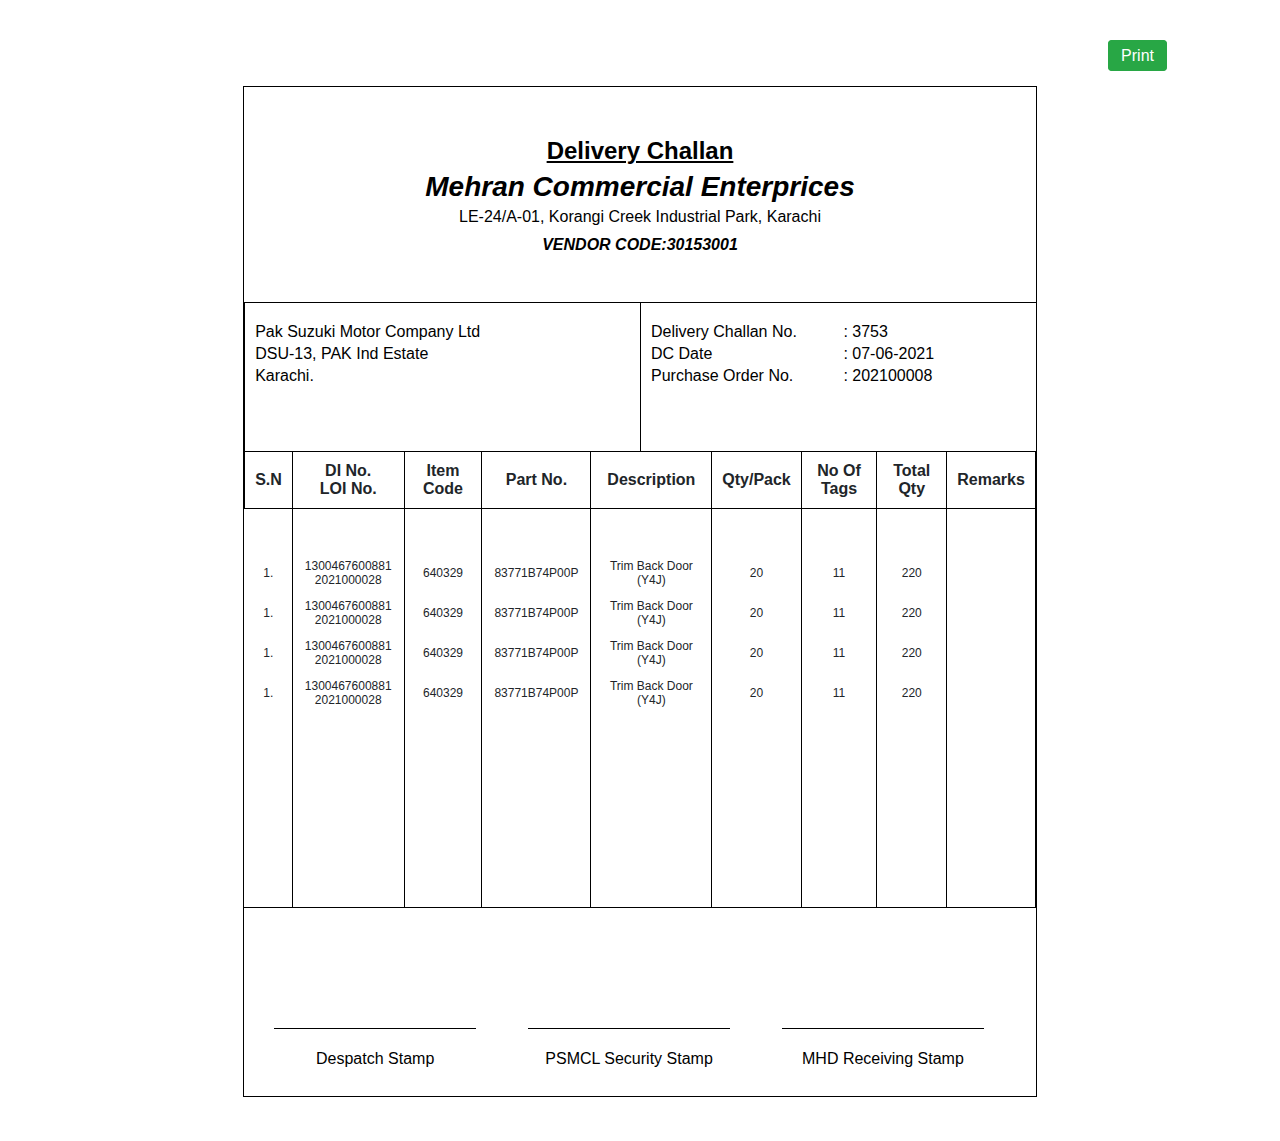
<file: index.html>
<!DOCTYPE html>
<html lang="en">

<head>
    <meta charset="UTF-8">
    <meta name="viewport" content="width=device-width, initial-scale=1.0">
    <title>MEHRAN COMMERCIAL INVOICE</title>
    <link rel="icon" href="{{ asset('assets/img/logo.ico') }}" type="image/gif" sizes="16x16">
</head>
<style>
</style>
<body>
    <div class="container_table">
        <br><br>
        <div class="row_table">
            <div class="col-md-6_table">
                <!-- <h3>Purchase Order Invoice</h3> -->
            </div>
            <div class="col-md-6_table text-right_table">
                <a value='Print' onclick='printDiv();' class="btn_table btn-success_table"><i
                        class="fa fa-print"></i> Print</a>
            </div>
        </div>
    </div>

    <div id="DivPrint">
        
        <!-- <link rel="stylesheet" href="bootstrap.min.css"> -->
        <!-- <style media="print"></style> -->
        <!-- <link rel="stylesheet" href="https://maxcdn.bootstrapcdn.com/bootstrap/4.5.2/css/bootstrap.min.css"> -->
        <script src="https://ajax.googleapis.com/ajax/libs/jquery/3.5.1/jquery.min.js"></script>
        <script src="https://cdnjs.cloudflare.com/ajax/libs/popper.js/1.16.0/umd/popper.min.js"></script>
        <script src="https://maxcdn.bootstrapcdn.com/bootstrap/4.5.2/js/bootstrap.min.js"></script>
        <!-- <link rel="stylesheet" href="new.css"> -->
        <link rel="stylesheet" href="style.css">
        <br>
        <page size="A4">
        <div class="container seta4size">
            <div class="main_container">
                <div class="col-12">
                    <div class="card">
                        <div class="card-body p-0">
                            <div class="header_main setpadding">
                                <div class="text-center_table">
                                    <h4 class="mb-1_table" style="text-decoration:underline;font-size: 1.5rem;"><strong>Delivery
                                            Challan</strong></h4>
                                    <h3 class="mb-1_table"><strong><em>Mehran Commercial Enterprices</em></strong></h3>
                                    <h6>LE-24/A-01, Korangi Creek Industrial Park, Karachi</h6>
                                    <h6><strong><em>VENDOR CODE:30153001</em></strong></h6>
                                </div>
                                </div>
                            <div class="row_table">
                                <div class="col-md-6_table borderset">
                                    <p class="mb-1_table">Pak Suzuki Motor Company Ltd</p>
                                    <p class="mb-1_table">DSU-13, PAK Ind Estate</p>
                                    <p>Karachi.</p>

                                </div>

                                <div class="col-md-6_table borderset">
                                    <div class="row_table">
                                        <div class="col-md-6_table">
                                            <p class="mb-1_table">Delivery Challan No.</p>
                                            <p class="mb-1_table">DC Date </p>

                                            <p class="mb-1_table">Purchase Order No.</p>

                                        </div>
                                        <div class="col-md-6_table">
                                            <p class="text-margin">: 3753</p>
                                            <p class="text-margin">: 07-06-2021</p>
                                            <p class="text-margin">: 202100008</p>

                                        </div>
                                    </div>
                                </div>
                                </div>
                                <div class="px-0 text-center_table table_main">
                                    <table class="table_table" cellspacing="0">
                                        <thead>
                                            <tr style="text-align: center !important;">
                                                <th scope="col" class="border">S.N</th>
                                                <th scope="col" class="border">DI No. <br>LOI No.</th>
                                                <th scope="col" class="border">Item Code</th>
                                                <th scope="col" class="border">Part No.</th>
                                                <th scope="col" class="border">Description</th>
                                                <th scope="col" class="border">Qty/Pack</th>
                                                <th scope="col" class="border">No Of Tags</th>
                                                <th scope="col" class="border">Total Qty</th>
                                                <th scope="col" class="border">Remarks</th>
                                            </tr>
                                        </thead>
                                        <tbody>
                                           
                                            <tr>
                                                <td>1.</td>
                                                <td>1300467600881 <br>2021000028</td>
                                                <td>640329</td>
                                                <td>83771B74P00P</td>
                                                <td>Trim Back Door (Y4J)</td>
                                                <td>20</td>
                                                <td>11</td>
                                                <td>220</td>
                                                <td></td>
                                            </tr>
                                            <tr>
                                                <td>1.</td>
                                                <td>1300467600881 <br>2021000028</td>
                                                <td>640329</td>
                                                <td>83771B74P00P</td>
                                                <td>Trim Back Door (Y4J)</td>
                                                <td>20</td>
                                                <td>11</td>
                                                <td>220</td>
                                                <td></td>
                                            </tr>
                                            <tr>
                                                <td>1.</td>
                                                <td>1300467600881 <br>2021000028</td>
                                                <td>640329</td>
                                                <td>83771B74P00P</td>
                                                <td>Trim Back Door (Y4J)</td>
                                                <td>20</td>
                                                <td>11</td>
                                                <td>220</td>
                                                <td></td>
                                            </tr>
                                            <tr>
                                                <td>1.</td>
                                                <td>1300467600881 <br>2021000028</td>
                                                <td>640329</td>
                                                <td>83771B74P00P</td>
                                                <td>Trim Back Door (Y4J)</td>
                                                <td>20</td>
                                                <td>11</td>
                                                <td>220</td>
                                                <td></td>
                                            </tr>
                                           

                                        </tbody>
                                      

                                    </table>
                                </div>
                                <div class="col-md-12_table">
                                    <div class="footer">
                                        <div class="d-flex_table justify-content-between_table">
                                            <div class="col-md-4_table">
                                                <h6 class="footerhedings text-center_table"> Despatch Stamp</h6>
                                            </div>
                                            <div class="col-md-4_table">
                                                <h6 class="footerhedings text-center_table">PSMCL Security Stamp</h6>
                                            </div>
                                            <div class="col-md-4_table">
                                                <h6 class="footerhedings text-center_table">MHD Receiving Stamp</h6>
                                            </div>
                                        </div>
                                    </div>
                                </div>
                            </div>



                        </div>
                    </div>
                </div>
            </div>

            <br><br>
        </div></page>


   
  
    <script>
        function printDiv() {

            var divToPrint = document.getElementById('DivPrint');

            var newWin = window.open('', 'Print-Window');

            newWin.document.open();

            newWin.document.write('<html> <link rel="stylesheet" href="style.css"><body onload="window.print()">' + divToPrint.innerHTML + '</body></html>');

            newWin.document.close();


        }
    </script>
</body>

</html>
</file>
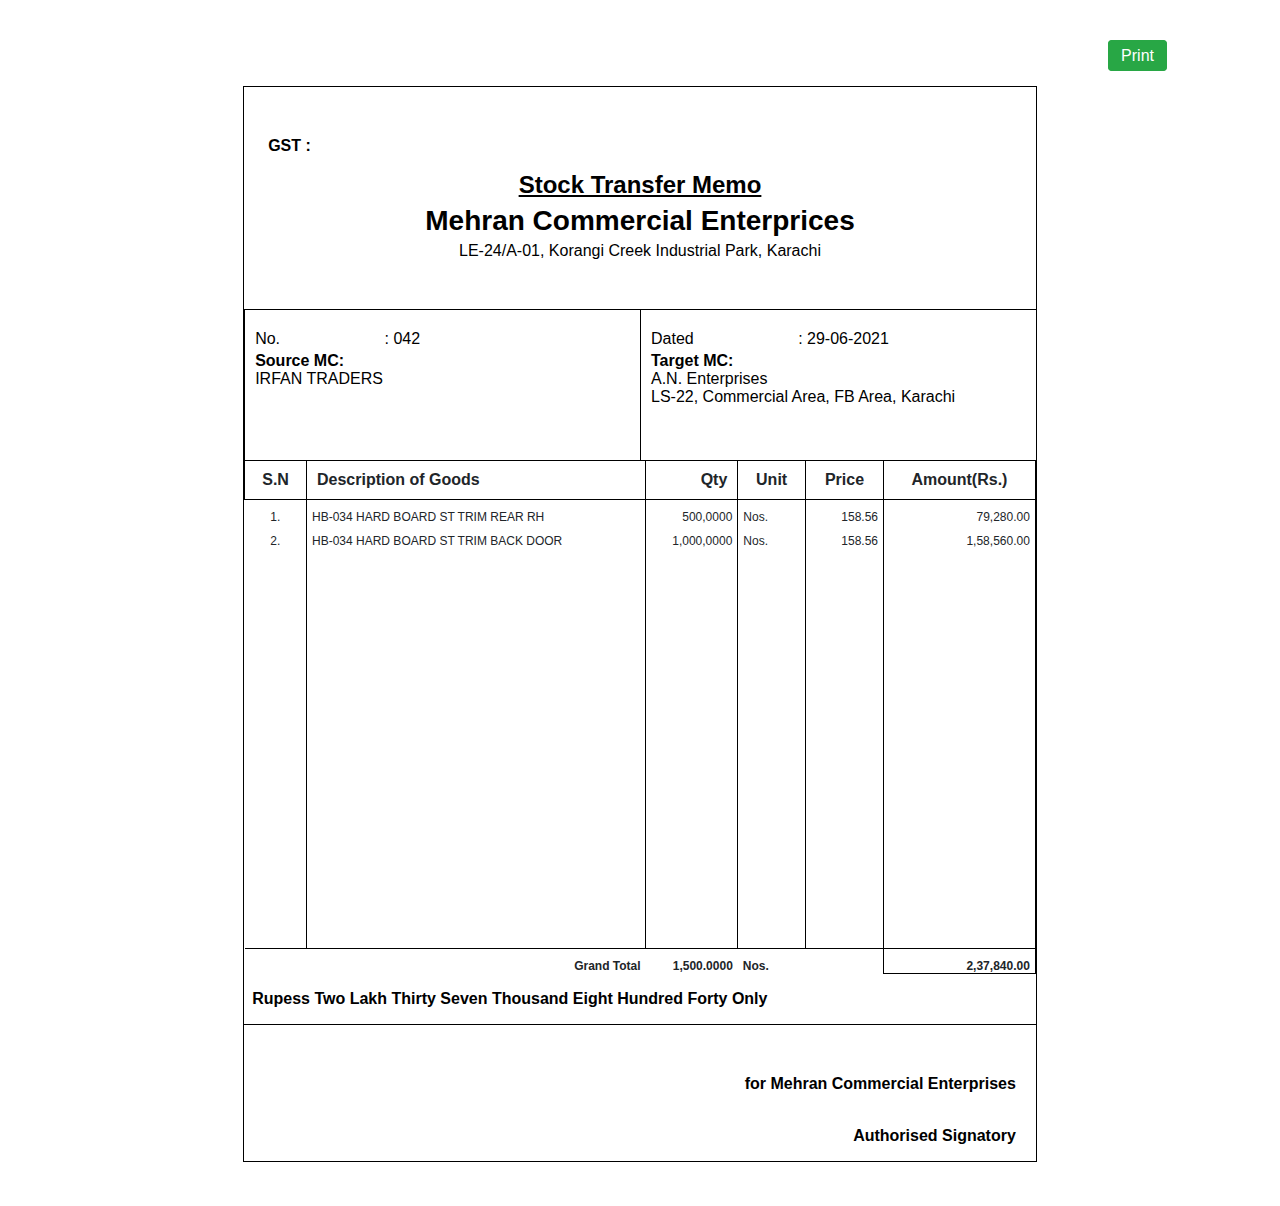
<file: GRN-Format.html>
<!DOCTYPE html>
<html lang="en">

<head>
    <meta charset="UTF-8">
    <meta name="viewport" content="width=device-width, initial-scale=1.0">
    <title>MEHRAN COMMERCIAL INVOICE</title>
    <link rel="icon" href="{{ asset('assets/img/logo.ico') }}" type="image/gif" sizes="16x16">
</head>

<body>
    <div class="container_table">
        <br><br>
        <div class="row_table">
            <div class="col-md-6_table">
                <!-- <h3>Purchase Order Invoice</h3> -->
            </div>
            <div class="col-md-6_table text-right_table">
                <a value='Print'onclick='printDiv();' class="btn_table btn-success_table"><i
                        class="fa fa-print"></i> Print</a>
            </div>
        </div>
    </div>

    <div id="DivPrint">
        <br>
        <!-- <link rel="stylesheet" href="https://maxcdn.bootstrapcdn.com/bootstrap/4.5.2/css/bootstrap.min.css"> -->
        <script src="https://ajax.googleapis.com/ajax/libs/jquery/3.5.1/jquery.min.js"></script>
        <script src="https://cdnjs.cloudflare.com/ajax/libs/popper.js/1.16.0/umd/popper.min.js"></script>
        <script src="https://maxcdn.bootstrapcdn.com/bootstrap/4.5.2/js/bootstrap.min.js"></script>
        <link rel="stylesheet" href="style.css">
        <page size="A4">

        <div class="container seta4size">
            <div class="main_container">
                <div class="col-12">
                    <div class="card">
                        <div class="grn">
                            <div class="card-body p-0">
                                <div class="header_main setpadding">
                                    <strong>
                                        <p style="margin-left: 10px;">GST :</p>
                                    </strong>
                                    <div class="col-md-12 text-center_table">
                                        <h4 class="mb-1_table" style="text-decoration:underline;"><strong>Stock Transfer
                                                Memo</strong></h4>
                                        <h3 class="mb-1_table"><strong>Mehran Commercial Enterprices</strong></h3>
                                        <h6>LE-24/A-01, Korangi Creek Industrial Park, Karachi</h6>
                                    </div>
                                    </div>
                                    <div class="row_table">
                                        <div class="col-md-6_table borderset">
                                            <p class="mb-1_table">No. <span style="margin-left: 100px !important;">: 042</span>
                                            </p>
                                            <p class="mb-1_table"><strong>Source MC:</strong> <br>IRFAN TRADERS</p>
                                        </div>
    
                                        <div class="col-md-6_table borderset">
                                            <p class="mb-1_table">Dated <span style="margin-left: 100px !important;">:
                                                    29-06-2021</span></p>
                                            <p class="mb-1_table"><strong>Target MC:</strong> <br>A.N. Enterprises <br>LS-22,
                                                Commercial Area, FB Area, Karachi</p>
                                        </div>
                                    </div>
                                    <div class="col-md-12 px-0 text-center_table">
                                        <table class="table_table" cellspacing="0">
                                            <thead>
                                                <tr style="text-align: center !important;">
                                                    <th scope="col" class="border">S.N</th>
                                                    <th scope="col" class="border text-left_table">Description of Goods</th>
                                                    <th scope="col" class="border text-right_table">Qty</th>
                                                    <th scope="col" class="border">Unit</th>
                                                    <th scope="col" class="border">Price</th>
                                                    <th scope="col" class="border">Amount(Rs.)</th>
                                                </tr>
                                            </thead>
                                            <tbody>
                                                <tr>
                                                    <td>1.</td>
                                                    <td class="text-left_table">HB-034 HARD BOARD ST TRIM REAR RH</td>
                                                    <td class="text-right_table">500,0000</td>
                                                    <td class="text-left_table">Nos.</td>
                                                    <td class="text-right_table">158.56</td>
                                                    <td class="text-right_table">79,280.00</td>
                                                </tr>
                                                <tr>
                                                    <td>2.</td>
                                                    <td class="text-left_table">HB-034 HARD BOARD ST TRIM BACK DOOR</td>
                                                    <td class="text-right_table">1,000,0000</td>
                                                    <td class="text-left_table">Nos.</td>
                                                    <td class="text-right_table">158.56</td>
                                                    <td class="text-right_table">1,58,560.00</td>
                                                </tr>


                                            </tbody>
                                            <tfoot>
                                                <tr class="bordertop text-right_table">
                                                    <td colspan="2">Grand Total</td>
                                                    <td>1,500.0000</td>
                                                    <td colspan="2" class="text-left_table">Nos.</td>
                                                    <td>2,37,840.00</td>
                                                </tr>
                                            </tfoot>
                                        </table>
                                        <p class="text-left_table ml-2_table"><strong>Rupess Two Lakh Thirty Seven Thousand Eight
                                                Hundred Forty Only</strong></p>

                                    </div>
                                    <div class="col-md-12" style="padding: 0px !important;">
                                        <div class="footer"
                                            style="border-top: 1px solid #000; padding: 50px 20px 0px 20px !important; font-weight: bold !important;">
                                            <div class="justify-content-end_table">
                                                <p class="text-right_table">for Mehran Commercial Enterprises</p>
                                                <br>
                                                <p class="text-right_table">Authorised Signatory</p>
                                            </div>
                                        </div>
                                    </div>
                                </div>



                            </div>
                        </div>
                    </div>
                </div>

            <br><br>
        </div>
</page>


    </div>
    <script>
        function printDiv() {

            var divToPrint = document.getElementById('DivPrint');

            var newWin = window.open('', 'Print-Window');

            newWin.document.open();

            newWin.document.write('<html><link rel="stylesheet" href="https://maxcdn.bootstrapcdn.com/bootstrap/3.4.1/css/bootstrap.min.css"> <link rel="stylesheet" href="style.css"><body onload="window.print()">' + divToPrint.innerHTML + '</body></html>');

            newWin.document.close();


        }
    </script>
</body>

</html>
</file>
<file: new.css>
body{
        font-family: -apple-system, BlinkMacSystemFont, "Segoe UI", Roboto, "Helvetica Neue", Arial, "Noto Sans", sans-serif, "Apple Color Emoji", "Segoe UI Emoji", "Segoe UI Symbol", "Noto Color Emoji";
        }
        .row_table{
        display: flex;
        /* flex-wrap: wrap; */
        }
        .col-md-6_table{
            width: 50%;
        }
        .text-center_table{
            text-align: center;
        }
        h3{
            font-size: 1.75rem;
        }
        h6{
            font-size: 1rem;
        }
        h4{
            font-size: 1.5rem;
        }
        /* strong{
            font-weight: bolder;
        } */
        p{
            margin-top: 0px;
        }
        h3,
        h6,
        h4{
            margin: 0px;
            margin-bottom: .5rem;
            font-weight: 500;
            line-height: 1.2;
        }
        .mb-1_table{
            margin-bottom:.25rem;
        }
        .table_table{
            width: 100%;
        margin-bottom: 1rem;
        color: #212529;
        border-collapse: collapse;
        }
        .table_table tr:last-child td {
        padding-bottom: 200px !important;
    }
    .table_table td{
        border-right: 1px solid #000;
        font-size: 12px;
        padding: .75rem .75rem 0rem .75rem;
    }
    .table_table tr:nth-child(1) td{
        padding-top: 50px;
    }
    .d-flex_table{
        display: flex;
    }
    .justify-content-between_table{
        justify-content: space-between;
    }
    .col-md-4_table,
    .col-md-12_table{
        padding: 0px 15px;
    }
    .text-right_table{
        text-align: right;
    }
    .container_table{
        margin: 0px 105px;
    }
    .btn_table{
        font-weight: 400;
        color: #212529;
        text-align: center;
        vertical-align: middle;
        user-select: none;
        background-color: transparent;
        border: 1px solid transparent;
        padding: .375rem .75rem;
        font-size: 1rem;
        line-height: 1.5;
        border-radius: .25rem;
        cursor: pointer;
    }
    .btn-success_table{
        color: #fff;
        background-color: #28a745;
        border-color: #28a745;
    }
    .bordertop{
        border: 1px solid;
    }
</file>
<file: style.css>
body{
        font-family: -apple-system, BlinkMacSystemFont, "Segoe UI", Roboto, "Helvetica Neue", Arial, "Noto Sans", sans-serif, "Apple Color Emoji", "Segoe UI Emoji", "Segoe UI Symbol", "Noto Color Emoji";
        }
        .row_table{
        display: flex;
        /* flex-wrap: wrap; */
        }
        .col-md-3_table{
            width: 25%;
        }
        .col-md-8_table{
            width: 66.666667%;
        }
        .col-md-9_table{
            width: 75%;
        }
        .col-md-6_table{
            width: 50%;
        }
        .mx-2_table{
            margin-right: .5rem;
            margin-left: .5rem;
        }
        .text-left_table{
            text-align: left;
        }
        .text-center_table{
            text-align: center;
        }
        h3{
            font-size: 1.75rem;
        }
        h6{
            font-size: 1rem;
        }
        h4{
            font-size: 1.5rem;
        }
        /* strong{
            font-weight: bolder;
        } */
        p{
            margin-top: 0px;
        }
        h3,
        h6,
        h4{
            margin: 0px;
            margin-bottom: .5rem;
            font-weight: 500;
            line-height: 1.2;
        }
        .mb-2_table{
            margin-bottom:.5rem;
        }
        .ml-2_table{
            margin-left:.5rem;
        }
        .mb-1_table{
            margin-bottom:.25rem;
        }
        .table_table{
            width: 100%;
        color: #212529;
        border-collapse: collapse;
        }
        .table_table tbody tr:last-child td {
        padding-bottom: 200px !important;
    }
    .table_table td{
        border-right: 1px solid #000;
        font-size: 12px;
        padding: .75rem .75rem 0rem .75rem;
    }
    .barcode .table_table tbody tr:nth-child(1) td,
    .table_table tbody tr:nth-child(1) td{
        padding-top: 50px;
    }
    .d-flex_table{
        display: flex;
    }
    .justify-content-around_table{
        justify-content: space-around;
    }
    .justify-content-end_table{
        justify-content: end;
    }
    .justify-content-between_table{
        justify-content: space-between;
    }
    .col-md-5_table{
        width: 41.666667%;
    }
    .col-md-4_table{
        width: 33.333333%;
    }
    .col-md-8_table{
        padding: 5px
    }
    .col-md-4_table,
    .col-md-12_table{
        padding: 0px 15px;
    }
    .text-right_table{
        text-align: right;
    }
    .container_table{
        margin: 0px 105px;
    }
    .btn_table{
        font-weight: 400;
        color: #212529;
        text-align: center;
        vertical-align: middle;
        user-select: none;
        background-color: transparent;
        border: 1px solid transparent;
        padding: .375rem .75rem;
        font-size: 1rem;
        line-height: 1.5;
        border-radius: .25rem;
        cursor: pointer;
    }
    .btn-success_table{
        color: #fff;
        background-color: #28a745;
        border-color: #28a745;
    }
    .table_main{
        /* height: 500px;
        max-height: 500px; */
        border-bottom: 1px solid #000;
    }


.borderset{
    margin: 20px 0px 0px 0px !important;
    padding: 20px 0px 50px 10px;
    border: 1px solid #000 !important;
    border-right: 0px !important;
    border-bottom: 0px !important;
}
.card{
    border: 1px solid #000 !important;
    /* height: 28cm; */
}
.setpadding{
    padding: 50px 14px 20px 14px !important;
}
.text-margin{
    margin-bottom: .25rem !important;
    text-align: left !important;
}
table tbody{
    margin-top: 15px !important;
}
.table tr:nth-child(1) td{
    padding-top: 50px !important;
}
.table td{
    border-top: 0px solid #000 !important;
    border-right: 1px solid #000 !important;
    font-size: 12px !important;
    padding-bottom: 0px !important;
    padding-top: 10px !important;
    text-align: center !important;
}
.table tbody tr{
    border-left: 1px solid #000 !important;
}
.table tbody tr:last-child{
    margin-bottom: 100px !important;
}

.border {
    border: 1px solid #000!important;
    padding: 10px;
    /* border-left: 0px solid #000!important;
    border-right: 0px solid #000!important; */
}
.table tr:last-child td {
    padding-bottom: 200px !important;
}
.bordertop{
    border-top: 1px solid #000 !important;
}/* 
.border td{
    border: 1px solid #000;
}
tfoot{
    margin-top: 100px !important;
} */
.footer .footerhedings{
    border-top: 1px solid #000 !important;
    padding: 20px 5px !important;
    width: 15vw !important;
    margin-top: 120px !important;
}





/* @page {
    size: auto;
 
  } */
/* barcode */

  page {
    display: block;
    margin: 0 auto;
  }
  page[size="A4"] {  
    width: 21cm;
    /* height: 29.7cm;  */
  }
  @media print {
    body, page {
      margin: 0;
      padding:0;
      box-shadow: 0;
    }
  }
  
  
/* .barcode_main .card{
    height: 25cm !important;
} */
.barcode .main-para{
    border-bottom: 1px solid #000;
}
.barcode .table_table tfoot tr:last-child td {
    padding-top: 50px !important;
}
/* .barcode .table_table tbody tr:last-child td {
    padding-bottom: 0px !important;
} */
.barcode .main-para p{
    font-size: 11px !important;
    margin-bottom: 0px !important;
}
.barcode .borderset{
    margin: 3px 0px 0px 0px !important;
    padding: 10px 0px 20px 10px;
}
.barcode .borderset p{
    margin-bottom: 0px !important;
    font-size: 11px !important;
}
.barcode .table tbody{
    border-bottom: 0px solid #000 !important;
}
.barcode .borderset:nth-child(1){
    border-left: 0px solid #000 !important;
}
.barcode .borderset{
    border: 1px solid #000 !important;
    border-right: 0px solid #000 !important;
}
.barcode .border:nth-child(1){
    border-left: 0px solid #000!important;
}
.barcode .border:last-child{
    border-right: 0px solid #000!important;
}
.barcode .table_table thead th{
    font-size: 11px !important;
}
.barcode
.barcode .table_table thead th:nth-child(1) {
    padding: 12px 0px !important;
    width: 2% !important;
}
.barcode .table_table thead th:nth-child(3) {
    padding: 12px 0px !important;
    width: 2% !important;
}
.barcode .table_table thead th:nth-child(4) {
    padding: 12px 0px !important;
    width: 2% !important;
}
.barcode .table_table td{
    border: none !important;
    /* border-right: 1px solid #000 !important; */
    font-size: 12px !important;
    font-weight: bold;
    padding: 0px auto !important;
}


.barcode .table_table tr td{
    font-size: 12px !important;
    font-weight: bold;
}
.barcode .table_table td img{
    margin-bottom: 10px !important;
}
/* .barcode .footer{
    border-top: 1px solid #000 !important;
} */
.barcode .footer .footerhedings{
    font-size: 12px !important;
}
/* barcode */


/* dislip */

.dislip .mb-2_table{
    margin-bottom:.5rem !important;
}
.dislip .main-para .paksuz{
    font-size: .7rem;
}
.dislip .main-para h1{
    font-size: 1.5rem !important;
}
.dislip .main-para h1 span{
    font-size: .7rem !important;
    margin-left: 10px !important;
}
.dislip .main-para h6{
    font-size: .7rem !important;
    font-weight: bold;
}
.dislip .main-para h6 span{
    font-size: 1.5rem !important;
    margin-left: 10px !important;
    font-weight: normal;
}
.dislip .main-para .backgroundblack{
    background-color: #000 !important;
    -webkit-print-color-adjust: exact; 
    color: #fff !important;
    padding: 0px 10px !important;
}


.dislip .table {
    border-collapse: collapse;
}
.dislip .table td,.dislip .table th{
    padding: .75rem;
}
.dislip .main-para .dateandtime h1{
    font-size: 1.3rem !important;
    margin-left: 150px !important;
}
.dislip .main-para .dateandtime h1 span{
    font-size: .6rem !important;
}
.dislip .main-para .dateandtime h1 .setmargin span .d-block p:nth-child(1){
    margin-bottom: 0px !important;
}
/* .dislip .main-para .dateandtime h1 .setmargin{
    margin-top: -20px !important;
} */
.dislip .main-para .dateandtime h1 .date span{
    font-size: 1.7rem !important;
    margin-left: 10px !important;
}
.dislip .main-para .dateandtime h6{
    font-size: .6rem !important;
    font-weight: bold;
}
.dislip .main-para .dateandtime h6 span{
    font-size: 1.5rem !important;
    margin-left: 10px !important;
    font-weight: normal;
}


.dislip .main-para .dateandtime h2 .time span{
    font-size: 1.7rem !important;
    margin-left: 10px !important;
}
.dislip .main-para .dateandtime h2 .setmargin{
    margin-top: 10px !important;
    font-size: .7rem !important;
}
.dislip .main-para .dateandtime h6{
    font-size: .7rem !important;
    font-weight: normal;
}
.dislip .main-para .dateandtime h3 .date span{
    font-size: 1.7rem !important;
    font-weight: normal;
    margin-left: 10px !important;
}
.dislip .main-para .dateandtime h3 span .d-block p{
    font-size: .7rem !important;
}
.dislip .main-para .dateandtime h3 span .d-block p:nth-child(1){
    margin-bottom: 0px !important;
}


.dislip .main-para .vendercode p{
    margin-bottom: 0rem;
    font-size: .7rem;
}
.dislip .main-para .vendercode h4{
    margin-bottom: 0px !important;
}
.dislip .main-para .vendercode h6{
    font-size: 1rem !important;
    font-weight: normal !important;
}
.dislip .main-para .di .dipara,
.dislip .main-para .loi .loipara{
    font-size: .7rem !important;
    margin-bottom: 0px !important;
}
.dislip .main-para .loi .loipara span{
    font-size: 1.2rem !important;
    font-weight: 500 !important;
    margin-left: 10px !important;
    margin-top: 50px !important;
}
.dislip .main-para .setpadd{
    padding-left: 0px !important;
    padding-right: 0px !important;
}

.dislip .main-para .di .dipara span{
    font-size: 1.2rem !important;
    font-weight: 500 !important;
    margin-left: 10px !important;
    margin-top: 50px !important;
}


.dislip .main-para .partno p{
    margin-bottom: 0rem;
    font-size: .7rem;
}
.dislip .main-para .partno{
    border: 1px solid #000;
    margin: 0px 5px;
    padding: 5px;
}
.dislip .main-para .partno p{
    margin-bottom: 0px !important;
    font-weight: normal;
}
.dislip .main-para .partno h4{
    margin-bottom: 0px !important;
}
.dislip .main-para .itemcode{
    margin-top: 30px !important;
}
.dislip .main-para .itemcode p .backgroundblack{
    font-size: 2rem !important;
}

.dislip .main-para .qty{
    margin-left: 20px !important;
}
.dislip .main-para .qty,
.dislip .main-para .signature{
    margin-bottom: 0px !important;
}
.dislip .main-para .signature{
    margin-left: 30px !important;
}
.dislip .main-para .table th{
    padding: 20 !important;
}
.dislip .main-para .tablepadd{
    padding: 0px !important;
    margin-left: -30px !important;
}
.dislip .table{
    margin-bottom: 1rem;
}
.dislip .table th{
    border: 1px solid #000 !important;
}
.dislip .table tr td{
    border: 1px solid #000 !important;
    padding: 0px 12px !important;
}
.dislip .table thead th{
    font-size: 11px !important;
}
.dislip .issuedate p,
.dislip .issuedate{
    font-size: .7rem !important;
    margin-bottom: 0px !important;
}

.dislip .main-para .partsname p{
    margin-bottom: 0rem;
    font-size: .7rem;
}
.dislip .main-para .partsname{
    margin-top: 50px !important;
}
.dislip .main-para .partsname p{
    margin-bottom: 0px !important;
    font-weight: normal;
}
.dislip .main-para .partsname h4{
    margin-bottom: 0px !important;
    font-size: 1.3rem;
}



.dislip .bottom .paksuz{
    font-size: .7rem;
}
.dislip .bottom h1{
    font-size: 1.5rem !important;
}
.dislip .bottom h1 span{
    font-size: .7rem !important;
    margin-left: 10px !important;
}
.dislip .bottom h6{
    font-size: .7rem !important;
    font-weight: bold;
}
.dislip .bottom h6 span{
    font-size: 1.5rem !important;
    margin-left: 10px !important;
    font-weight: normal;
}



.dislip .bottom .partno h5{
    margin-bottom: 0rem;
    font-size: 1.5rem;
}
.dislip .bottom .partno:nth-child(1){
    border: 0px solid #000;
}
.dislip .bottom .partno{
    border: 1px solid #000;
}
.dislip .bottom .partno p{
    margin-bottom: 0px !important;
    font-weight: normal;
}
.dislip .bottom .partno h4{
    margin-bottom: 0px !important;
}
.dislip .bottom .itemcode{
    margin-top: 30px !important;
}
.dislip .bottom .itemcode p .backgroundblack{
    font-size: 2rem !important;
}
.dislip .image{
    padding: 50px !important;
    border: 1px solid #000 !important;
}
.dislip .image p{
    position: absolute;
    text-align: left;
    margin-left: 150px;
    margin-top: 20px;
}
.dislip .bottom .itemcode {
    margin-top: 0px !important;
}
.dislip .itemcode .partsname{
    border: 1px solid #000 !important;
    margin-top: 0px !important;
}
.dislip .bottom .tablepadd{
    /* width: 100px; */
    margin-left: 50px;
    height: 100px !important;
}
.dislip .bottom .tablepadd .partsname{
    padding: 10px !important;
}
.dislip .bottom .tablepadd .partsname:nth-child(2){
    margin-left: -110px;
}
/* dislip */




/* grn formate  */

.grn .setpadding{
    padding-top: 10px;
}
.grn .table_table{
    margin-bottom: 1rem;
}
.grn .table_table td{
    padding: 5px;
}
.grn .table_table tfoot td{
    border-right: 0px !important;
    font-weight: bold;
}
.grn .table_table tfoot td:last-child{
    border: 1px solid #000 !important;
}
.grn .table_table tbody tr:last-child td {
    padding-bottom: 400px !important;
}
.grn .table_table tr:last-child td {
    padding-bottom: 0px !important;
}
.grn .table_table tr:nth-child(1) td {
    padding-top: 10px !important;
}
/* grn formate  */
</file>
